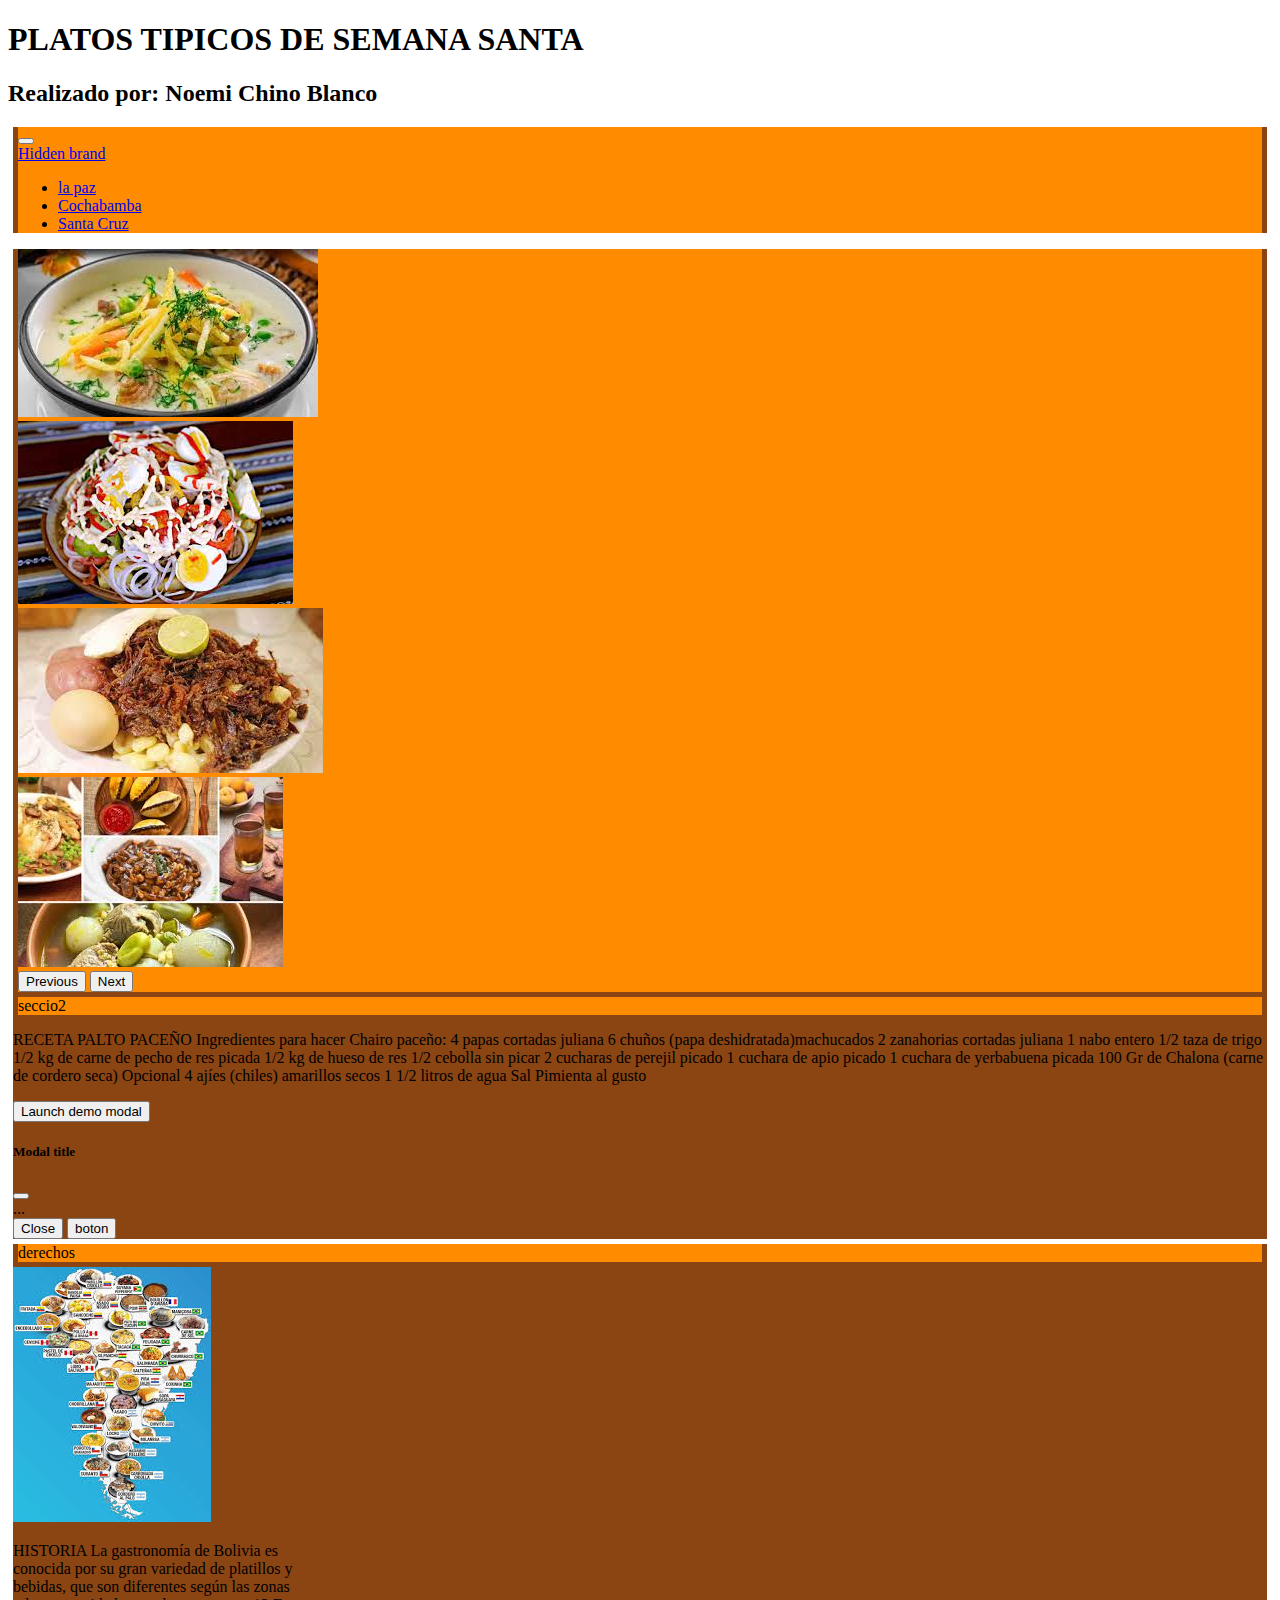
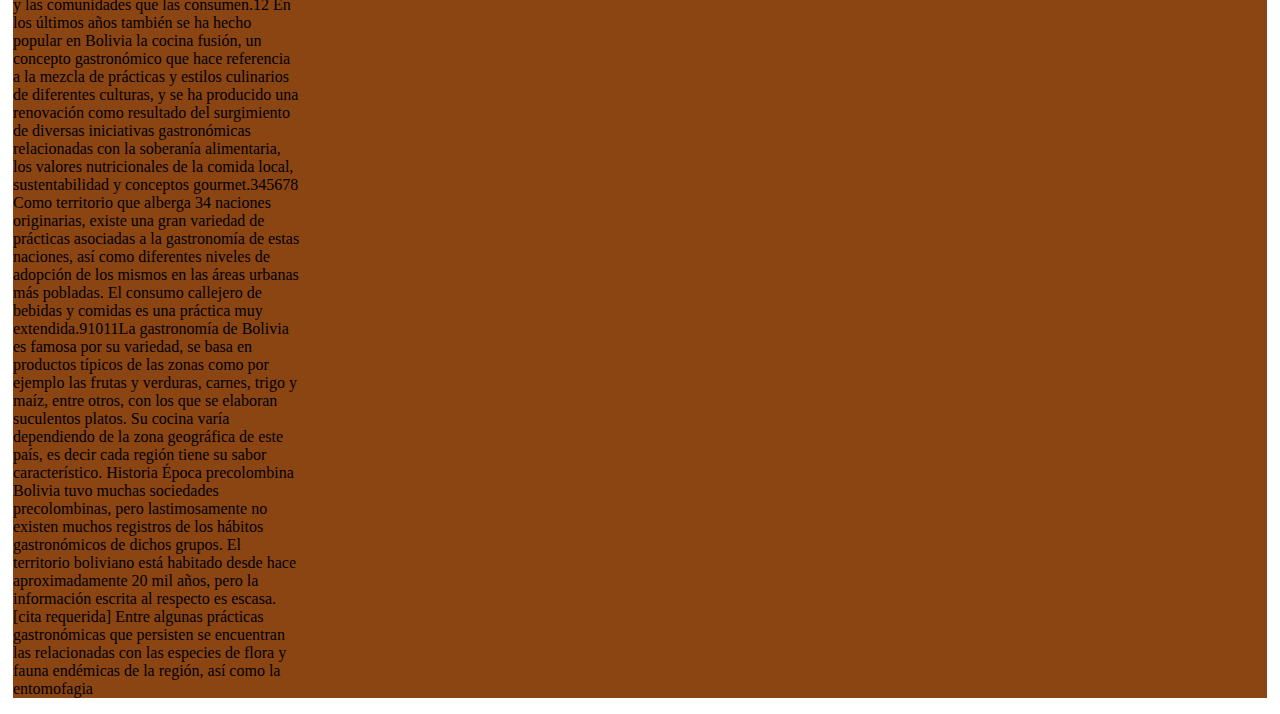
<file: index.html>
<!DOCTYPE html>
<html lang="en">
<head>
  <meta charset="UTF-8">
  <meta name="viewport" content="width=device-width, initial-scale=1.0">
  <link href="https://fonts.googleapis.com/css2?family=Anton&amp;family=Pacifico&amp;display=swap" rel="stylesheet">
  <link rel="stylesheet" href="css/estilo.css">

  <link rel="preconnect" href="https://fonts.googleapis.com">
  <link rel="preconnect" href="https://fonts.gstatic.com" crossorigin>
  <link href="https://fonts.googleapis.com/css2?family=Anton&family=Edu+NSW+ACT+Foundation:wght@400..700&display=swap" rel="stylesheet">
  
  <link rel="preconnect" href="https://fonts.googleapis.com">
  <link rel="preconnect" href="https://fonts.gstatic.com" crossorigin>
  <link href="https://fonts.googleapis.com/css2?family=Anton&family=Dancing+Script:wght@400..700&family=Edu+NSW+ACT+Foundation:wght@400..700&display=swap" rel="stylesheet">

    
 
  <title>Document</title>
</head>
<body>
    <h1 class=".anton-regular">PLATOS TIPICOS DE SEMANA SANTA</h1>
    <h2 class=".anton-regular ">Realizado por: Noemi Chino Blanco</h1>

    
     <div class="container-fluid">
      <div class="row">
          <div class="col col">
            <nav class="navbar navbar-expand-lg navbar-light bg-light">
              <div class="container-fluid">
                <button class="navbar-toggler" type="button" data-bs-toggle="collapse" data-bs-target="#navbarTogglerDemo01" aria-controls="navbarTogglerDemo01" aria-expanded="false" aria-label="Toggle navigation">
                  <span class="navbar-toggler-icon"></span>
                </button>
                <div class="collapse navbar-collapse" id="navbarTogglerDemo01">
                  <a class="navbar-brand" href="#">Hidden brand</a>
                  <ul class="navbar-nav me-auto mb-2 mb-lg-0">
                    <li class="nav-item">
                      <a class="nav-link active" aria-current="page" href="pags/pag2.html">la paz</a>
                    </li>
                    <li class="nav-item">
                      <a class="nav-link active" href="#">Cochabamba</a>
                    </li>
                    <li class="nav-item">
                      <a class="nav-link active" href="#" tabindex="-1" aria-disabled="true">Santa Cruz</a>
                    </li>
                  </ul>
                  
                </div>
              </div>
            </nav>
          </div>
          
          
      </div>
      <div class="row">
        <div class="col">
          <div id="carouselExampleControls" class="carousel slide" data-bs-ride="carousel">
            <div class="carousel-inner">
              <div class="carousel-item active">
                <img src="img1.jpeg" class="d-block w-100" alt="...">
              </div>
              <div class="carousel-item">
                <img src="img2.jpeg" class="d-block w-100" alt="...">
              </div>
              <div class="carousel-item">
                <img src="img3.jpeg" class="d-block w-100" alt="...">
              </div>
              <div class="carousel-item">
                <img src="img4.jpeg" class="d-block w-100" alt="...">
              </div>
            </div>
            <button class="carousel-control-prev" type="button" data-bs-target="#carouselExampleControls" data-bs-slide="prev">
              <span class="carousel-control-prev-icon" aria-hidden="true"></span>
              <span class="visually-hidden">Previous</span>
            </button>
            <button class="carousel-control-next" type="button" data-bs-target="#carouselExampleControls" data-bs-slide="next">
              <span class="carousel-control-next-icon" aria-hidden="true"></span>
              <span class="visually-hidden">Next</span>
            </button>
          </div>

        </div>
        <div class="col">seccio2</div>
        <p>RECETA PALTO PACEÑO
          Ingredientes para hacer Chairo paceño:
 4 papas cortadas juliana 6 chuños (papa deshidratada)machucados
 2 zanahorias cortadas juliana
 1 nabo entero 1/2 taza de trigo
 1/2 kg de carne de pecho de res picada
 1/2 kg de hueso de res
 1/2 cebolla sin picar
 2 cucharas de perejil picado
 1 cuchara de apio picado
 1 cuchara de yerbabuena picada
 100 Gr de Chalona (carne de cordero seca)
 Opcional
 4 ajíes (chiles) amarillos secos
 1 1/2 litros de agua
 Sal
 Pimienta al gusto
        </p>
        <!-- Button trigger modal -->
<button type="button" class="btn btn-primary" data-bs-toggle="modal" data-bs-target="#exampleModal">
  Launch demo modal
</button>

<!-- Modal -->
<div class="modal fade" id="exampleModal" tabindex="-1" aria-labelledby="exampleModalLabel" aria-hidden="true">
  <div class="modal-dialog">
    <div class="modal-content">
      <div class="modal-header">
        <h5 class="modal-title" id="exampleModalLabel">Modal title</h5>
        <button type="button" class="btn-close" data-bs-dismiss="modal" aria-label="Close"></button>
      </div>
      <div class="modal-body">
        ...
      </div>
      <div class="modal-footer">
        <button type="button" class="btn btn-secondary" data-bs-dismiss="modal">Close</button>
        <button type="button" class="btn btn-primary">boton</button>
      </div>
    </div>
  </div>
</div>
          
      </div>
    <div class="row">
      <div class="col">derechos</div>
      <div class="card" style="width: 18rem;">
        <img src="img5.jpeg" class="card-img-top" alt="...">
        <div class="card-body">
          <p class="card-text">HISTORIA
            La gastronomía de Bolivia es conocida por su gran variedad de platillos y bebidas, que son diferentes según las zonas y las comunidades que las consumen.1​2​ En los últimos años también se ha hecho popular en Bolivia la cocina fusión, un concepto gastronómico que hace referencia a la mezcla de prácticas y estilos culinarios de diferentes culturas, y se ha producido una renovación como resultado del surgimiento de diversas iniciativas gastronómicas relacionadas con la soberanía alimentaria, los valores nutricionales de la comida local, sustentabilidad y conceptos gourmet.3​4​5​6​7​8​

Como territorio que alberga 34 naciones originarias, existe una gran variedad de prácticas asociadas a la gastronomía de estas naciones, así como diferentes niveles de adopción de los mismos en las áreas urbanas más pobladas. El consumo callejero de bebidas y comidas es una práctica muy extendida.9​10​11​

La gastronomía de Bolivia es famosa por su variedad, se basa en productos típicos de las zonas como por ejemplo las frutas y verduras, carnes, trigo y maíz, entre otros, con los que se elaboran suculentos platos. Su cocina varía dependiendo de la zona geográfica de este país, es decir cada región tiene su sabor característico.

Historia
Época precolombina
Bolivia tuvo muchas sociedades precolombinas, pero lastimosamente no existen muchos registros de los hábitos gastronómicos de dichos grupos. El territorio boliviano está habitado desde hace aproximadamente 20 mil años, pero la información escrita al respecto es escasa.[cita requerida]

Entre algunas prácticas gastronómicas que persisten se encuentran las relacionadas con las especies de flora y fauna endémicas de la región, así como la entomofagia
          </p>
        
        </div>
      </div>
      
          
    </div>

</div>  



    <script src="https://cdn.jsdelivr.net/npm/bootstrap@5.0.2/dist/js/bootstrap.bundle.min.js" integrity="sha384-MrcW6ZMFYlzcLA8Nl+NtUVF0sA7MsXsP1UyJoMp4YLEuNSfAP+JcXn/tWtIaxVXM" crossorigin="anonymous"></script>
</body>
</html>
</file>
<file: css/estilo.css>
.anton-regular {
    font-family: "Anton", sans-serif;
    font-weight: 400;
    font-style: normal;
    
  }

  .anton-regular {
    font-family: "Anton", sans-serif;
    font-weight: 400;
    font-style: normal;
  }

  .container{
    background-color: chocolate;
    height: 100px;
  }
  
  .row
  {
   background-color: saddlebrown;
    margin: 5px;
  }
  .col{
    background-color: darkorange;
    margin: 5px;
  }
</file>
